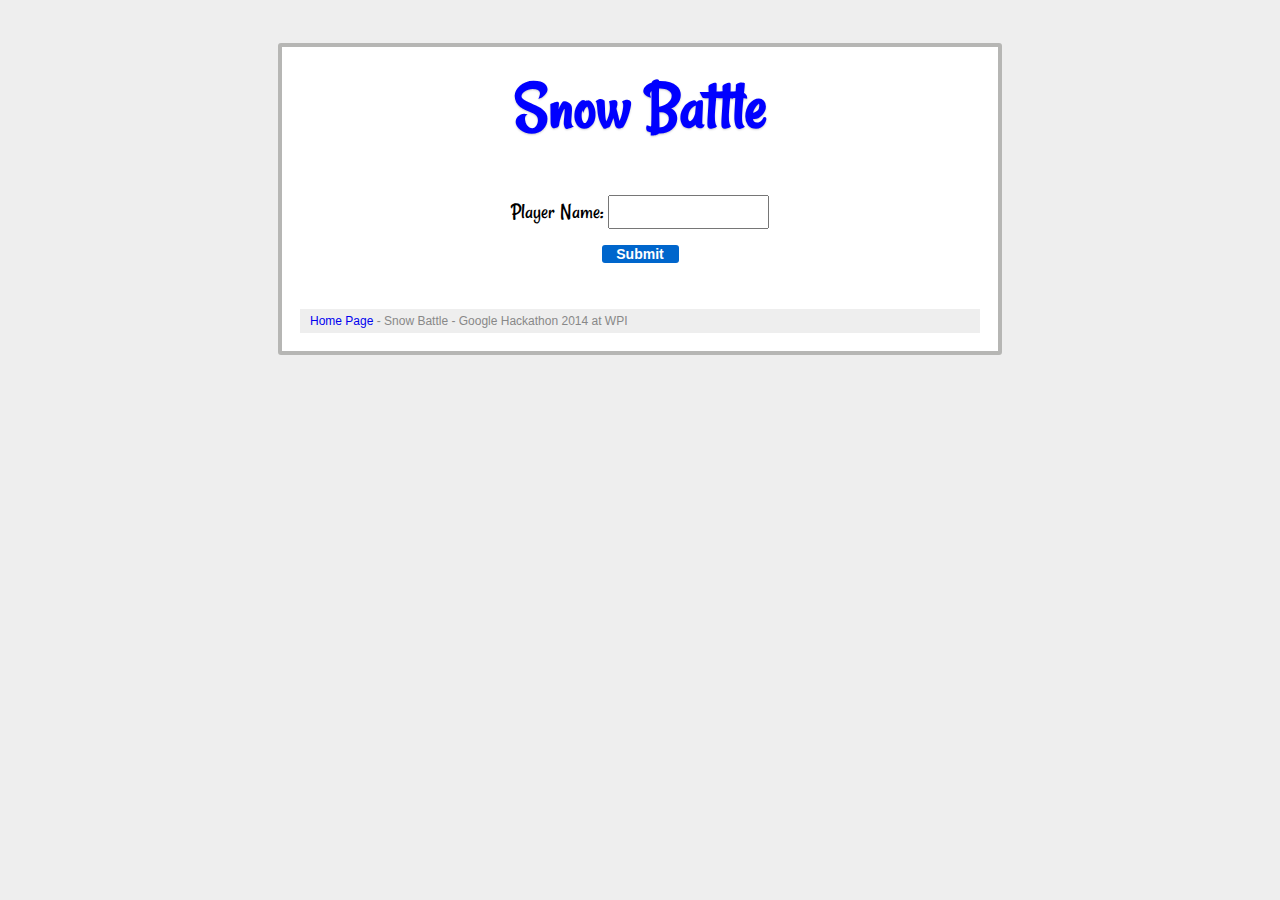
<file: index.html>
<!DOCTYPE html>
<html>
<head>
	<link href="assets/css/style.css" media="screen" rel="stylesheet" type="text/css"/>
	<link rel="stylesheet" type="text/css" href="http://fonts.googleapis.com/css?family=Rancho&effect=ice">
	<link rel="stylesheet" type="text/css" href="http://fonts.googleapis.com/css?family=Rancho&effect=stonewash">
	<style>
      #game-name{
        font-family: 'Rancho', serif;
        font-size: 68px;
      }
      #player-name{
        font-family: 'Rancho', serif;
        font-size: 22px;
      }
    </style>
</head>

<body>

<div class="frame">
	
	<div class="body">

	<!-- Header Title -->
	<center>
		<h2 class = "font-effect-ice" id = "game-name" style="margin: 0 0 15px 0;color: #0000FF;text-shadow: 0 1px 2px #ccc;">
			Snow Battle
		</h2>
	</center>

	<br/>
	<p>
		<center>
			<form action="start.html" method="GET">
				<font class = "font-effect-stonewash" id="player-name">Player Name: </font><input type="text" id="player-name" name="playername"><br/>
		<!--		Faction: 
				<select name="faction">
					<option value="Paladin" checked>Paladin</option>
					<option value="Warrior">Warrior</option>
				</select> -->
				<!--<input type="text" id="faction" name="playername">-->
				<br/>
				<input type="submit" value="  Submit  " href="start.html" onclick="getInGame()">
			</form>
		</center>
	</p>
	<br/>

	<div id='chart_div'></div>

	<!-- Footer -->
	<br/>
	<div class="footer">
		<a href="index.html">Home Page</a> - Snow Battle - Google Hackathon 2014 at WPI 
	</div>

</div>
</body>

<script>

function getInGame() {
//	alert(1);
//	window.location.href = '/play.html';
}

</script>

</html>
</file>
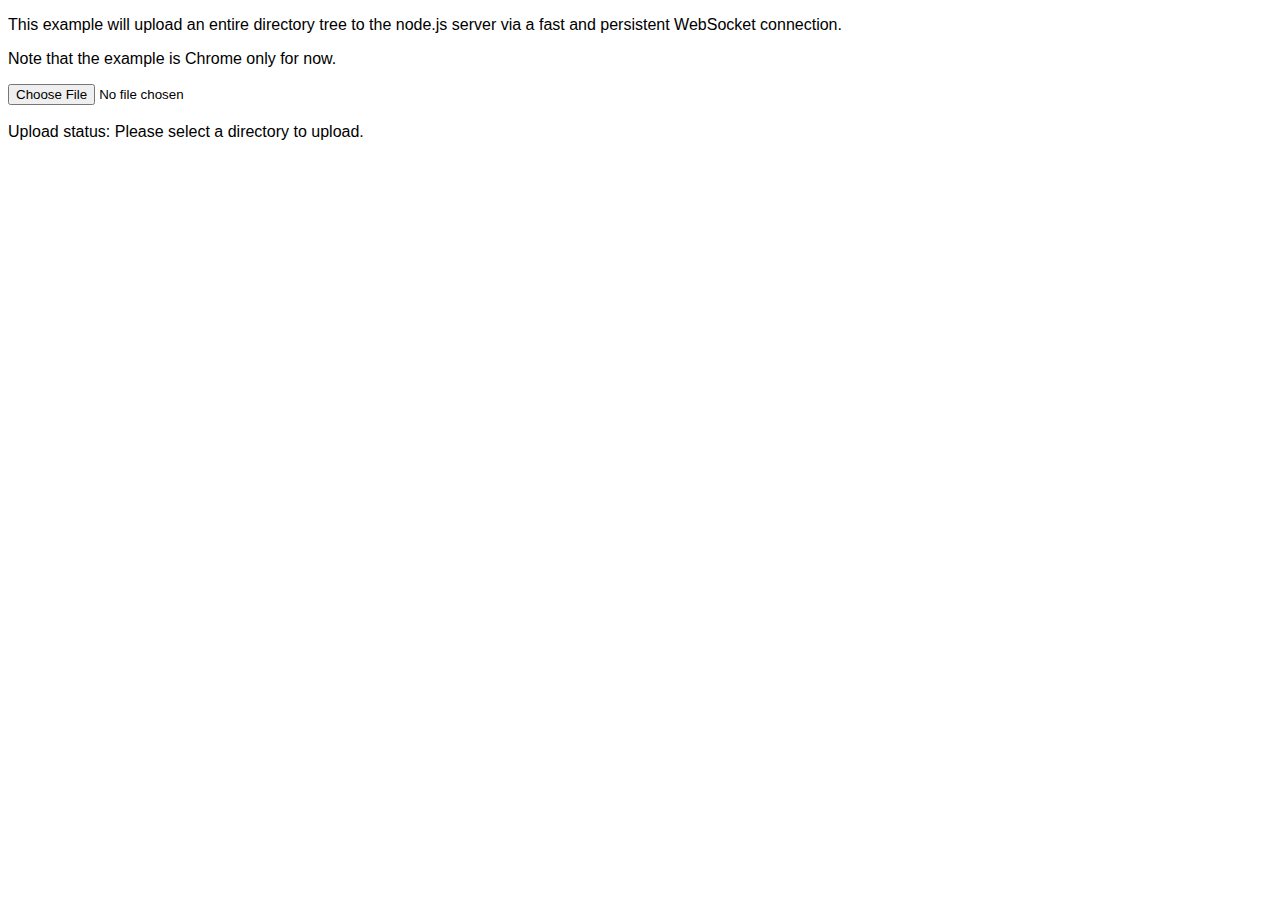
<file: node_modules/ws/examples/fileapi/public/index.html>
<!DOCTYPE html>
<html>
  <head>
    <style>
      body {
        font-family: Tahoma, Geneva, sans-serif;
      }
      div {
        display: inline;
      }
    </style>
    <script src='uploader.js'></script>
    <script src='app.js'></script>
  </head>
  <body>
    <p>This example will upload an entire directory tree to the node.js server via a fast and persistent WebSocket connection.</p>
    <p>Note that the example is Chrome only for now.</p>
    <input type="file" webkitdirectory /><br/><br/>
    Upload status:
    <div id='progress'>Please select a directory to upload.</div>
  </body>
</html>
</file>
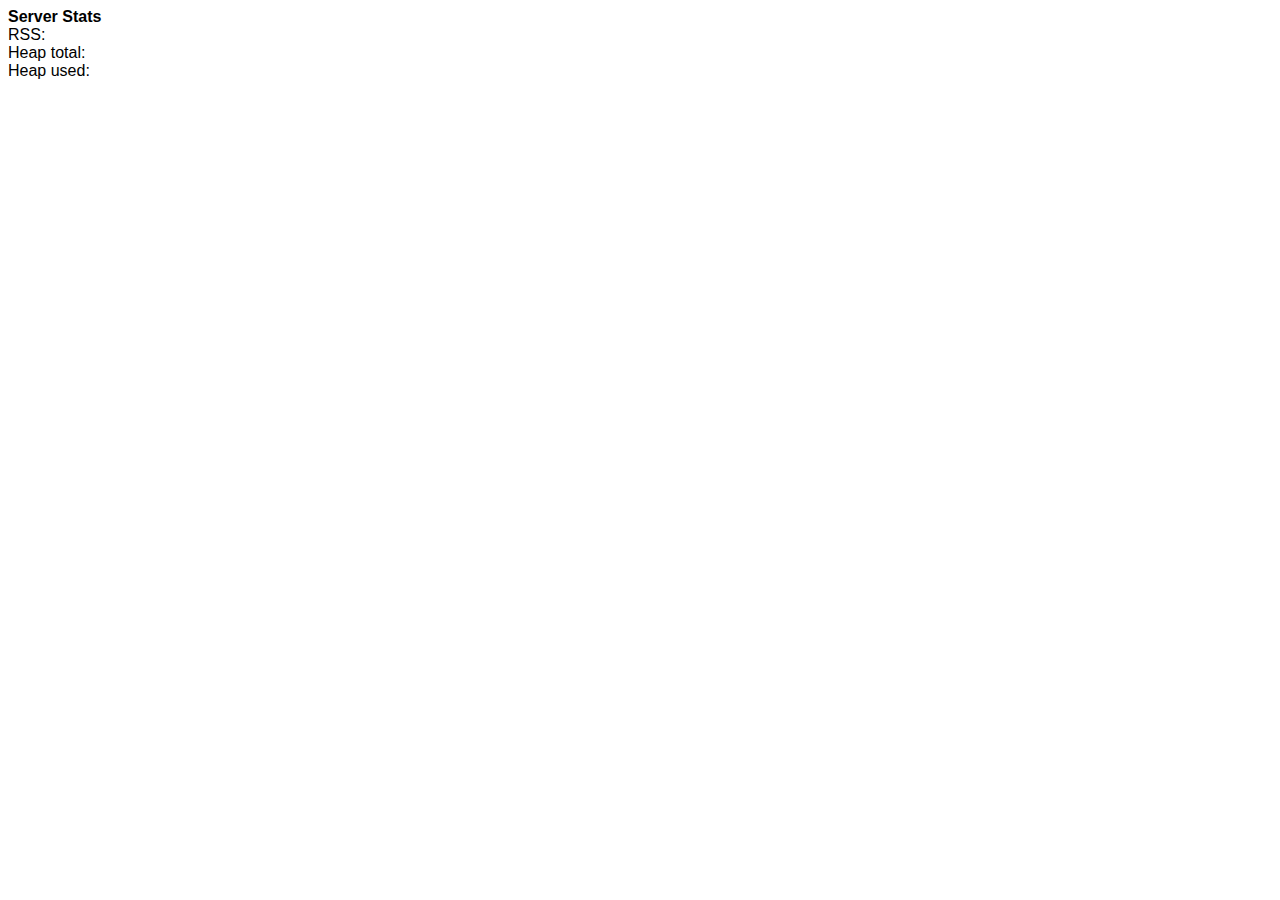
<file: node_modules/ws/examples/serverstats-express_3/public/index.html>
<!DOCTYPE html>
<html>
  <head>
    <style>
      body {
        font-family: Tahoma, Geneva, sans-serif;
      }

      div {
        display: inline;
      }
    </style>
    <script>
      function updateStats(memuse) {
        document.getElementById('rss').innerHTML = memuse.rss;
        document.getElementById('heapTotal').innerHTML = memuse.heapTotal;
        document.getElementById('heapUsed').innerHTML = memuse.heapUsed;
      }

      var host = window.document.location.host.replace(/:.*/, '');
      var ws = new WebSocket('ws://' + host + ':8080');
      ws.onmessage = function (event) {
        updateStats(JSON.parse(event.data));
      };
    </script>
  </head>
  <body>
    <strong>Server Stats</strong><br>
    RSS: <div id='rss'></div><br>
    Heap total: <div id='heapTotal'></div><br>
    Heap used: <div id='heapUsed'></div><br>
  </body>
</html>
</file>
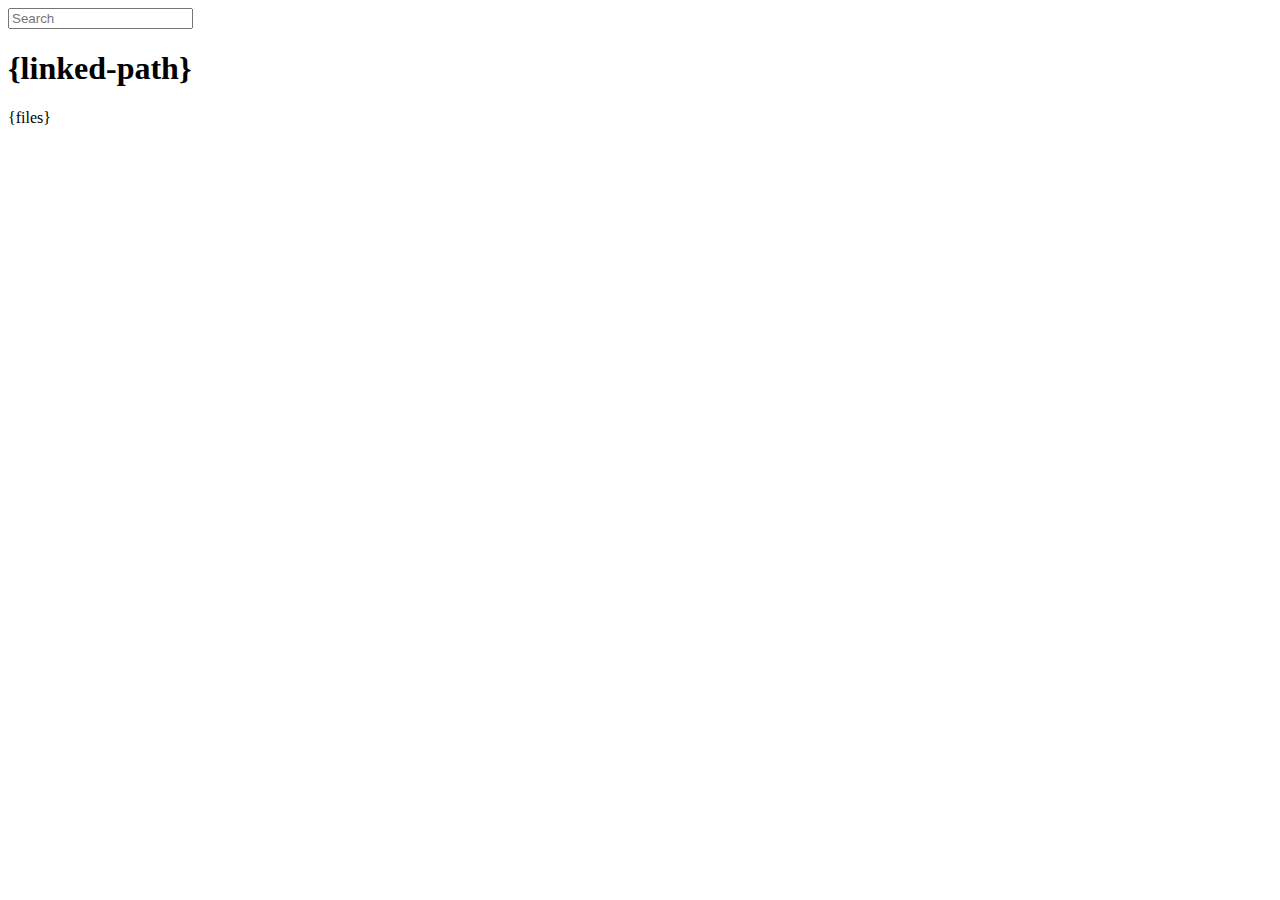
<file: node_modules/connect/lib/public/directory.html>
<html>
  <head>
    <title>listing directory {directory}</title>
    <style>{style}</style>
    <script>
      function $(id){
        var el = 'string' == typeof id
          ? document.getElementById(id)
          : id;

        el.on = function(event, fn){
          if ('content loaded' == event) event = 'DOMContentLoaded';
          el.addEventListener(event, fn, false);
        };

        el.all = function(selector){
          return $(el.querySelectorAll(selector));
        };

        el.each = function(fn){
          for (var i = 0, len = el.length; i < len; ++i) {
            fn($(el[i]), i);
          }
        };

        el.getClasses = function(){
          return this.getAttribute('class').split(/\s+/);
        };

        el.addClass = function(name){
          var classes = this.getAttribute('class');
          el.setAttribute('class', classes
            ? classes + ' ' + name
            : name);
        };

        el.removeClass = function(name){
          var classes = this.getClasses().filter(function(curr){
            return curr != name;
          });
          this.setAttribute('class', classes);
        };

        return el;
      }

      function search() {
        var str = $('search').value
          , links = $('files').all('a');

        links.each(function(link){
          var text = link.textContent;

          if ('..' == text) return;
          if (str.length && ~text.indexOf(str)) {
            link.addClass('highlight');
          } else {
            link.removeClass('highlight');
          }
        });
      }

      $(window).on('content loaded', function(){
        $('search').on('keyup', search);
      });
    </script>
  </head>
  <body class="directory">
    <input id="search" type="text" placeholder="Search" autocomplete="off" />
    <div id="wrapper">
      <h1>{linked-path}</h1>
      {files}
    </div>
  </body>
</html>
</file>
<file: assets/css/style.css>
/* body tag */
body { 
	margin:0px;
	background: #EEE; 
	font-family: 'Trebuchet MS', sans-serif; 
	font-size: 14px; 
}


/* hyperlink tag */
a { 
	text-decoration: none;  
}

/* Mouse hover */
a:hover { 
	text-decoration: underline;  
}

/* Submit button style */
input[type="submit"] {
    background: #0066CC;
    border: 0px;
    padding: 1px 7px;
    font-family: 'Trebuchet MS', sans-serif;
    font-size: 14px;
    font-weight: bold;
	/* Round Corner */
    -moz-border-radius: 3px;
    -webkit-border-radius: 3px;
    color: white;
}

/* The main frame in page */
div.frame { 
	margin: 43px auto; 
	width: 700px; 
	border: 4px solid #B6B6B4;
	padding: 8px; background: white; 
	-moz-border-radius: 3px; 
	-webkit-border-radius: 3px;
	border-radius: 3px; 
	-khtml-border-radius: 3px;	
}

/* Main frame body */
div.frame div.body {
    padding: 10px;
}

/* Footer in the main frame */
div.frame div.footer {
    background: #eee;
    color: #888;
    padding: 5px 10px;
    font-size: 12px;
}

/*
div.frame h2 {
    margin: 0 0 15px 0;
    color: #105751;
    text-shadow: 0 1px 2px #ccc;
}
 */

/* Posts */
div.frame ul.messages {
    list-style: none;
    margin: 0;
    padding: 0;
}

div.frame ul.messages li {
    margin: 5px 0;
    padding: 7px;
    background: #EFEFFB;
    border: 1px solid #E0E0F8;
    -moz-border-radius: 6px; -webkit-border-radius: 6px;
	border-radius: 6px; -khtml-border-radius: 6px;
	min-height: 48px;
}

div.frame ul.messages p { margin: 0; }
div.frame ul.messages li img { float: left; padding: 0 10px 0 0; }
div.frame ul.messages li small { font-size: 12px; color: #888; }

/* Block. Give some gap space to each block */
.inner-block {
	margin: 0 0 20px 0;
}


/* table style */
table, td, th {
	border:0px solid #3333CC;
}

th {
	background-color:#0099FF;
	color:white;
}


/* Pull the element to very right side ot left side */
.pull-right { float: right; }
.pull-left { float: left; }
</file>
